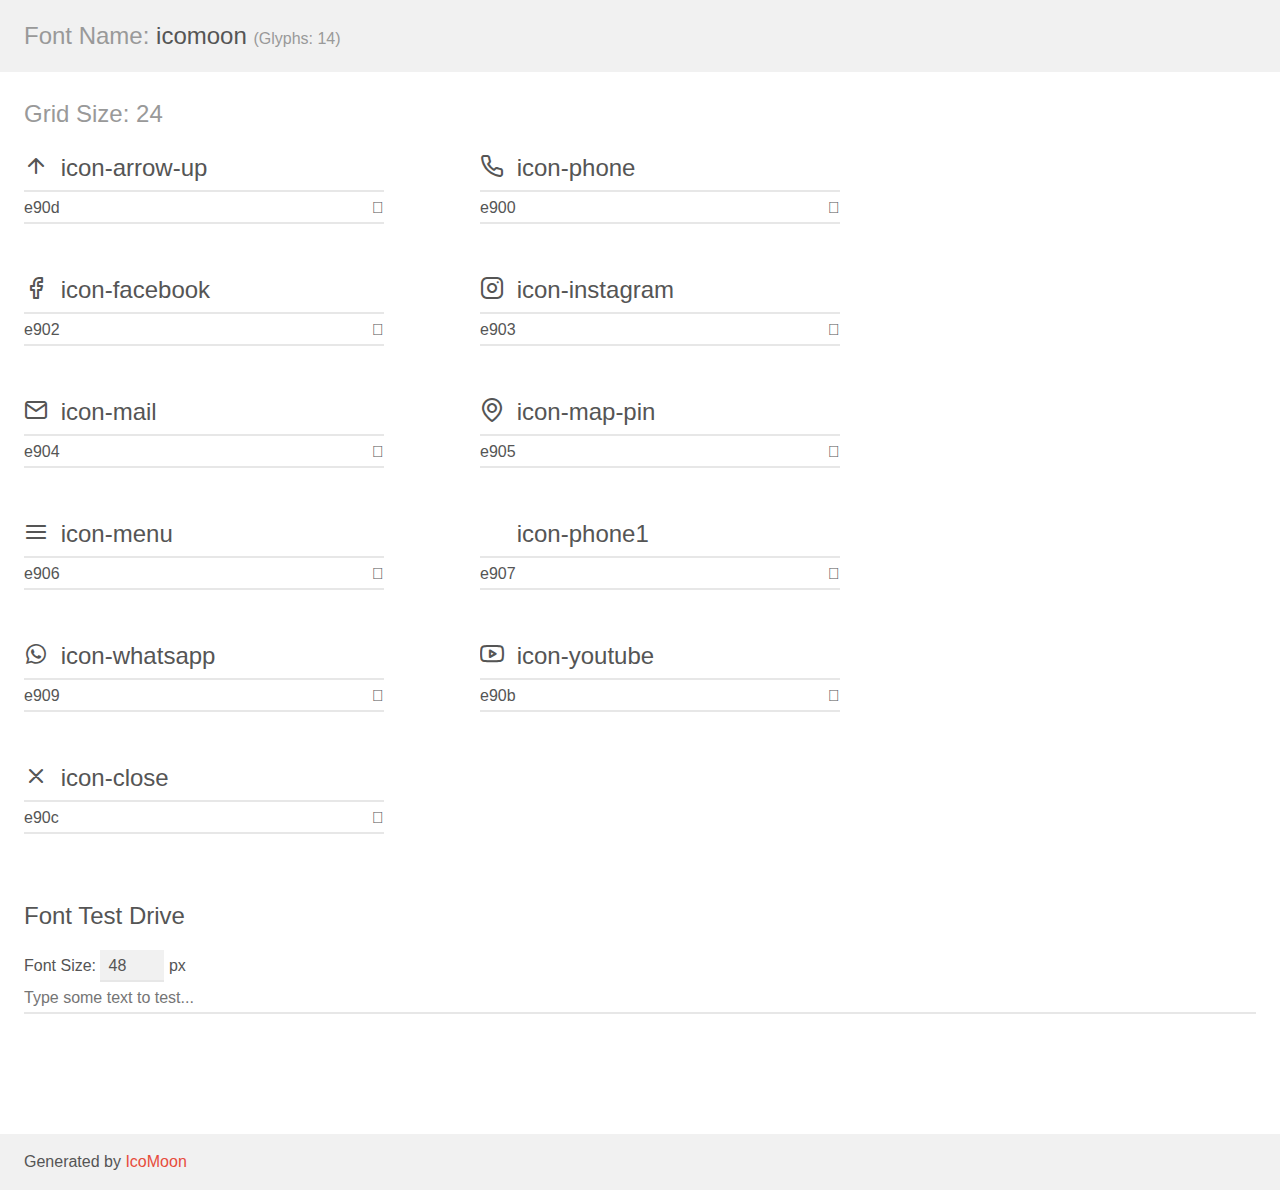
<file: assets/icones/demo.html>
<!doctype html>
<html>
<head>
    <meta charset="utf-8">
    <title>IcoMoon Demo</title>
    <meta name="description" content="An Icon Font Generated By IcoMoon.io">
    <meta name="viewport" content="width=device-width, initial-scale=1">
    <link rel="stylesheet" href="demo-files/demo.css">
    <link rel="stylesheet" href="style.css"></head>
<body>
    <div class="bgc1 clearfix">
        <h1 class="mhmm mvm"><span class="fgc1">Font Name:</span> icomoon <small class="fgc1">(Glyphs:&nbsp;14)</small></h1>
    </div>
    <div class="clearfix mhl ptl">
        <h1 class="mvm mtn fgc1">Grid Size: 24</h1>
        <div class="glyph fs1">
            <div class="clearfix bshadow0 pbs">
                <span class="icon-arrow-up"></span>
                <span class="mls"> icon-arrow-up</span>
            </div>
            <fieldset class="fs0 size1of1 clearfix hidden-false">
                <input type="text" readonly value="e90d" class="unit size1of2" />
                <input type="text" maxlength="1" readonly value="&#xe90d;" class="unitRight size1of2 talign-right" />
            </fieldset>
            <div class="fs0 bshadow0 clearfix hidden-true">
                <span class="unit pvs fgc1">liga: </span>
                <input type="text" readonly value="" class="liga unitRight" />
            </div>
        </div>
        <div class="glyph fs1">
            <div class="clearfix bshadow0 pbs">
                <span class="icon-phone"></span>
                <span class="mls"> icon-phone</span>
            </div>
            <fieldset class="fs0 size1of1 clearfix hidden-false">
                <input type="text" readonly value="e900" class="unit size1of2" />
                <input type="text" maxlength="1" readonly value="&#xe900;" class="unitRight size1of2 talign-right" />
            </fieldset>
            <div class="fs0 bshadow0 clearfix hidden-true">
                <span class="unit pvs fgc1">liga: </span>
                <input type="text" readonly value="" class="liga unitRight" />
            </div>
        </div>
        
        <div class="glyph fs1">
            <div class="clearfix bshadow0 pbs">
                <span class="icon-facebook"></span>
                <span class="mls"> icon-facebook</span>
            </div>
            <fieldset class="fs0 size1of1 clearfix hidden-false">
                <input type="text" readonly value="e902" class="unit size1of2" />
                <input type="text" maxlength="1" readonly value="&#xe902;" class="unitRight size1of2 talign-right" />
            </fieldset>
            <div class="fs0 bshadow0 clearfix hidden-true">
                <span class="unit pvs fgc1">liga: </span>
                <input type="text" readonly value="" class="liga unitRight" />
            </div>
        </div>
        <div class="glyph fs1">
            <div class="clearfix bshadow0 pbs">
                <span class="icon-instagram"></span>
                <span class="mls"> icon-instagram</span>
            </div>
            <fieldset class="fs0 size1of1 clearfix hidden-false">
                <input type="text" readonly value="e903" class="unit size1of2" />
                <input type="text" maxlength="1" readonly value="&#xe903;" class="unitRight size1of2 talign-right" />
            </fieldset>
            <div class="fs0 bshadow0 clearfix hidden-true">
                <span class="unit pvs fgc1">liga: </span>
                <input type="text" readonly value="" class="liga unitRight" />
            </div>
        </div>
        <div class="glyph fs1">
            <div class="clearfix bshadow0 pbs">
                <span class="icon-mail"></span>
                <span class="mls"> icon-mail</span>
            </div>
            <fieldset class="fs0 size1of1 clearfix hidden-false">
                <input type="text" readonly value="e904" class="unit size1of2" />
                <input type="text" maxlength="1" readonly value="&#xe904;" class="unitRight size1of2 talign-right" />
            </fieldset>
            <div class="fs0 bshadow0 clearfix hidden-true">
                <span class="unit pvs fgc1">liga: </span>
                <input type="text" readonly value="" class="liga unitRight" />
            </div>
        </div>
        <div class="glyph fs1">
            <div class="clearfix bshadow0 pbs">
                <span class="icon-map-pin"></span>
                <span class="mls"> icon-map-pin</span>
            </div>
            <fieldset class="fs0 size1of1 clearfix hidden-false">
                <input type="text" readonly value="e905" class="unit size1of2" />
                <input type="text" maxlength="1" readonly value="&#xe905;" class="unitRight size1of2 talign-right" />
            </fieldset>
            <div class="fs0 bshadow0 clearfix hidden-true">
                <span class="unit pvs fgc1">liga: </span>
                <input type="text" readonly value="" class="liga unitRight" />
            </div>
        </div>
        <div class="glyph fs1">
            <div class="clearfix bshadow0 pbs">
                <span class="icon-menu"></span>
                <span class="mls"> icon-menu</span>
            </div>
            <fieldset class="fs0 size1of1 clearfix hidden-false">
                <input type="text" readonly value="e906" class="unit size1of2" />
                <input type="text" maxlength="1" readonly value="&#xe906;" class="unitRight size1of2 talign-right" />
            </fieldset>
            <div class="fs0 bshadow0 clearfix hidden-true">
                <span class="unit pvs fgc1">liga: </span>
                <input type="text" readonly value="" class="liga unitRight" />
            </div>
        </div>
        <div class="glyph fs1">
            <div class="clearfix bshadow0 pbs">
                <span class="icon-phone1"></span>
                <span class="mls"> icon-phone1</span>
            </div>
            <fieldset class="fs0 size1of1 clearfix hidden-false">
                <input type="text" readonly value="e907" class="unit size1of2" />
                <input type="text" maxlength="1" readonly value="&#xe907;" class="unitRight size1of2 talign-right" />
            </fieldset>
            <div class="fs0 bshadow0 clearfix hidden-true">
                <span class="unit pvs fgc1">liga: </span>
                <input type="text" readonly value="" class="liga unitRight" />
            </div>
        </div>
        
        <div class="glyph fs1">
            <div class="clearfix bshadow0 pbs">
                <span class="icon-whatsapp"></span>
                <span class="mls"> icon-whatsapp</span>
            </div>
            <fieldset class="fs0 size1of1 clearfix hidden-false">
                <input type="text" readonly value="e909" class="unit size1of2" />
                <input type="text" maxlength="1" readonly value="&#xe909;" class="unitRight size1of2 talign-right" />
            </fieldset>
            <div class="fs0 bshadow0 clearfix hidden-true">
                <span class="unit pvs fgc1">liga: </span>
                <input type="text" readonly value="" class="liga unitRight" />
            </div>
        </div>
        
        <div class="glyph fs1">
            <div class="clearfix bshadow0 pbs">
                <span class="icon-youtube"></span>
                <span class="mls"> icon-youtube</span>
            </div>
            <fieldset class="fs0 size1of1 clearfix hidden-false">
                <input type="text" readonly value="e90b" class="unit size1of2" />
                <input type="text" maxlength="1" readonly value="&#xe90b;" class="unitRight size1of2 talign-right" />
            </fieldset>
            <div class="fs0 bshadow0 clearfix hidden-true">
                <span class="unit pvs fgc1">liga: </span>
                <input type="text" readonly value="" class="liga unitRight" />
            </div>
        </div>
        <div class="glyph fs1">
            <div class="clearfix bshadow0 pbs">
                <span class="icon-close"></span>
                <span class="mls"> icon-close</span>
            </div>
            <fieldset class="fs0 size1of1 clearfix hidden-false">
                <input type="text" readonly value="e90c" class="unit size1of2" />
                <input type="text" maxlength="1" readonly value="&#xe90c;" class="unitRight size1of2 talign-right" />
            </fieldset>
            <div class="fs0 bshadow0 clearfix hidden-true">
                <span class="unit pvs fgc1">liga: </span>
                <input type="text" readonly value="" class="liga unitRight" />
            </div>
        </div>
    </div>

    <!--[if gt IE 8]><!-->
    <div class="mhl clearfix mbl">
        <h1>Font Test Drive</h1>
        <label>
            Font Size: <input id="fontSize" type="number" class="textbox0 mbm"
            min="8" value="48" />
            px
        </label>
        <input id="testText" type="text" class="phl size1of1 mvl"
        placeholder="Type some text to test..." value=""/>
        <div id="testDrive" class="icon-" style="font-family: icomoon">&nbsp;
        </div>
    </div>
    <!--<![endif]-->
    <div class="bgc1 clearfix">
        <p class="mhl">Generated by <a href="https://icomoon.io/app">IcoMoon</a></p>
    </div>

    <script src="demo-files/demo.js"></script>
</body>
</html>
</file>
<file: assets/icones/demo-files/demo.css>
body {
  padding: 0;
  margin: 0;
  font-family: sans-serif;
  font-size: 1em;
  line-height: 1.5;
  color: #555;
  background: #fff;
}
h1 {
  font-size: 1.5em;
  font-weight: normal;
}
small {
  font-size: .66666667em;
}
a {
  color: #e74c3c;
  text-decoration: none;
}
a:hover, a:focus {
  box-shadow: 0 1px #e74c3c;
}
.bshadow0, input {
  box-shadow: inset 0 -2px #e7e7e7;
}
input:hover {
  box-shadow: inset 0 -2px #ccc;
}
input, fieldset {
  font-family: sans-serif;
  font-size: 1em;
  margin: 0;
  padding: 0;
  border: 0;
}
input {
  color: inherit;
  line-height: 1.5;
  height: 1.5em;
  padding: .25em 0;
}
input:focus {
  outline: none;
  box-shadow: inset 0 -2px #449fdb;
}
.glyph {
  font-size: 16px;
  width: 15em;
  padding-bottom: 1em;
  margin-right: 4em;
  margin-bottom: 1em;
  float: left;
  overflow: hidden;
}
.liga {
  width: 80%;
  width: calc(100% - 2.5em);
}
.talign-right {
  text-align: right;
}
.talign-center {
  text-align: center;
}
.bgc1 {
  background: #f1f1f1;
}
.fgc1 {
  color: #999;
}
.fgc0 {
  color: #000;
}
p {
  margin-top: 1em;
  margin-bottom: 1em;
}
.mvm {
  margin-top: .75em;
  margin-bottom: .75em;
}
.mtn {
  margin-top: 0;
}
.mtl, .mal {
  margin-top: 1.5em;
}
.mbl, .mal {
  margin-bottom: 1.5em;
}
.mal, .mhl {
  margin-left: 1.5em;
  margin-right: 1.5em;
}
.mhmm {
  margin-left: 1em;
  margin-right: 1em;
}
.mls {
  margin-left: .25em;
}
.ptl {
  padding-top: 1.5em;
}
.pbs, .pvs {
  padding-bottom: .25em;
}
.pvs, .pts {
  padding-top: .25em;
}
.unit {
  float: left;
}
.unitRight {
  float: right;
}
.size1of2 {
  width: 50%;
}
.size1of1 {
  width: 100%;
}
.clearfix:before, .clearfix:after {
  content: " ";
  display: table;
}
.clearfix:after {
  clear: both;
}
.hidden-true {
  display: none;
}
.textbox0 {
  width: 3em;
  background: #f1f1f1;
  padding: .25em .5em;
  line-height: 1.5;
  height: 1.5em;
}
#testDrive {
  display: block;
  padding-top: 24px;
  line-height: 1.5;
}
.fs0 {
  font-size: 16px;
}
.fs1 {
  font-size: 24px;
}
</file>
<file: assets/icones/style.css>
@font-face {
  font-family: 'icomoon';
  src:  url('fonts/icomoon.eot?o4s4go');
  src:  url('fonts/icomoon.eot?o4s4go#iefix') format('embedded-opentype'),
    url('fonts/icomoon.ttf?o4s4go') format('truetype'),
    url('fonts/icomoon.woff?o4s4go') format('woff'),
    url('fonts/icomoon.svg?o4s4go#icomoon') format('svg');
  font-weight: normal;
  font-style: normal;
  font-display: block;
}

[class^="icon-"], [class*=" icon-"] {
  /* use !important to prevent issues with browser extensions that change fonts */
  font-family: 'icomoon' !important;
  speak: never;
  font-style: normal;
  font-weight: normal;
  font-variant: normal;
  text-transform: none;
  line-height: 1;

  /* Better Font Rendering =========== */
  -webkit-font-smoothing: antialiased;
  -moz-osx-font-smoothing: grayscale;
}

.icon-arrow-up:before {
  content: "\e90d";
}
.icon-phone:before {
  content: "\e900";
}
.icon-facebook:before {
  content: "\e902";
}
.icon-instagram:before {
  content: "\e903";
}
.icon-mail:before {
  content: "\e904";
}
.icon-map-pin:before {
  content: "\e905";
}
.icon-menu:before {
  content: "\e906";
}
.icon-phone1:before {
  content: "\e907";
}
.icon-whatsapp:before {
  content: "\e909";
}
.icon-youtube:before {
  content: "\e90b";
}
.icon-close:before {
  content: "\e90c";
}
</file>
